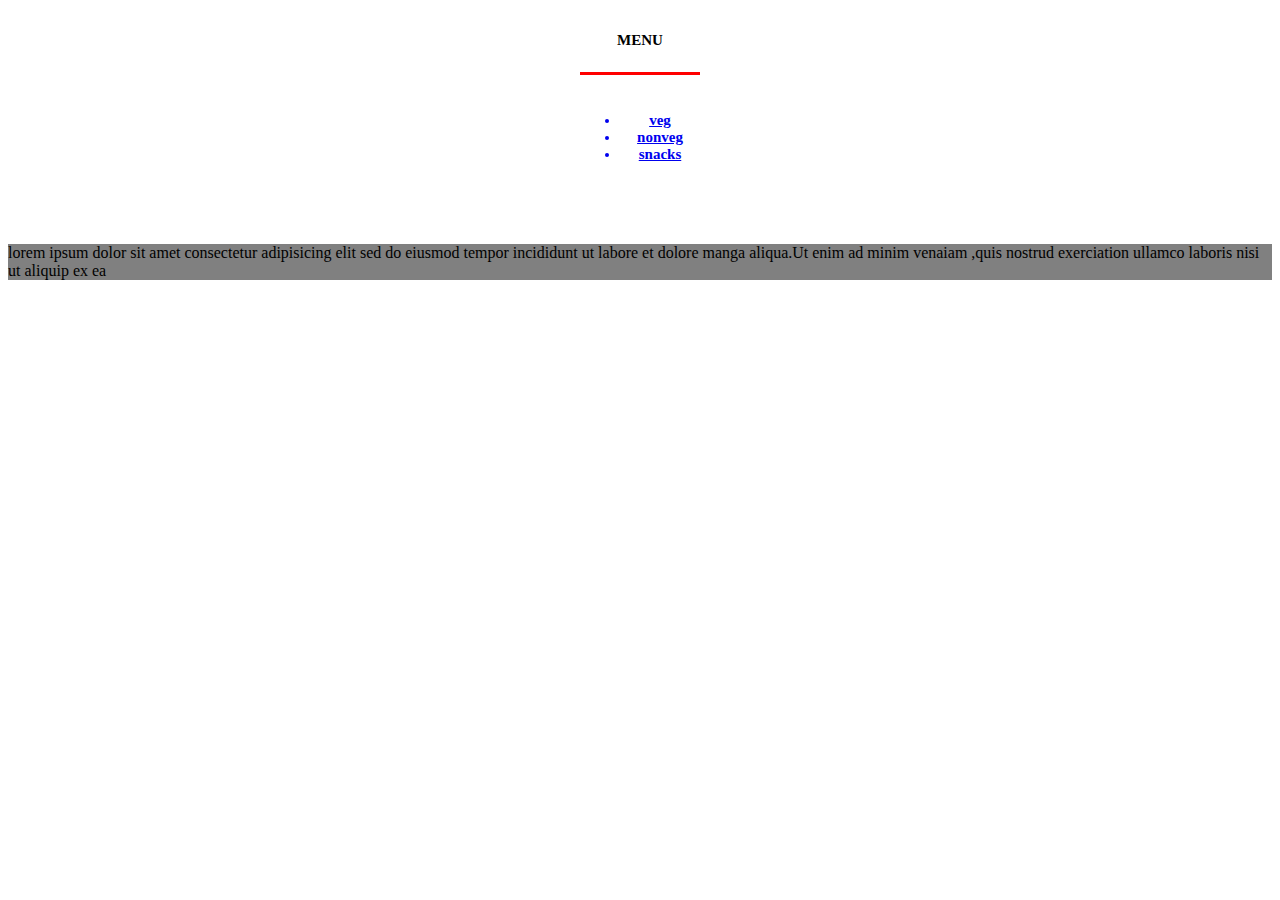
<file: menu1.html>
<DOCTYPE html>
<html lang="eng">
<head>
<meta charset="UTF-8">
<meta http-equi="X-UA-Compatable" content="IE=edge">
<meta name="viewport" content="width=device-width, initial-scale=1.0">
<title>Resturent Menu</title>
<link rel="stylesheet" href="main.css">
</head>
<body>
<div class="container">
<div class="menu">
MENU
<h2 class="menu-group-heading">
</h2>
<div class="menu-group">
<nav>
<ul>
<a href="#veg"><li>veg</li></a>
<a href="#"><li>nonveg</li></a>
<a href="#"><li>snacks</li></a>
</div>
</div>
</div>
<h2 id="veg"></h2>
<p style="background-color:gray">lorem ipsum dolor sit amet consectetur adipisicing elit sed do eiusmod tempor incididunt ut labore et dolore manga aliqua.Ut enim ad minim venaiam ,quis nostrud exerciation ullamco laboris nisi ut aliquip ex ea</p>
</body>
</html>
</file>
<file: main.css>
.container{
max-width:120px;
margin:0 auto;
padding:1.5em;
}
.menu{font-family:serif;
font-size:15px;
font-weight:bold;
text-align:center;
}
.menu-group-heading{
margin:0;
padding-bottom:1em;

border-bottom:3px solid red;
}
.menu-group{
display:grid;
grid-template-column:2fr;
gap:1.7em;
padding:1.5em 0;
}
</file>
